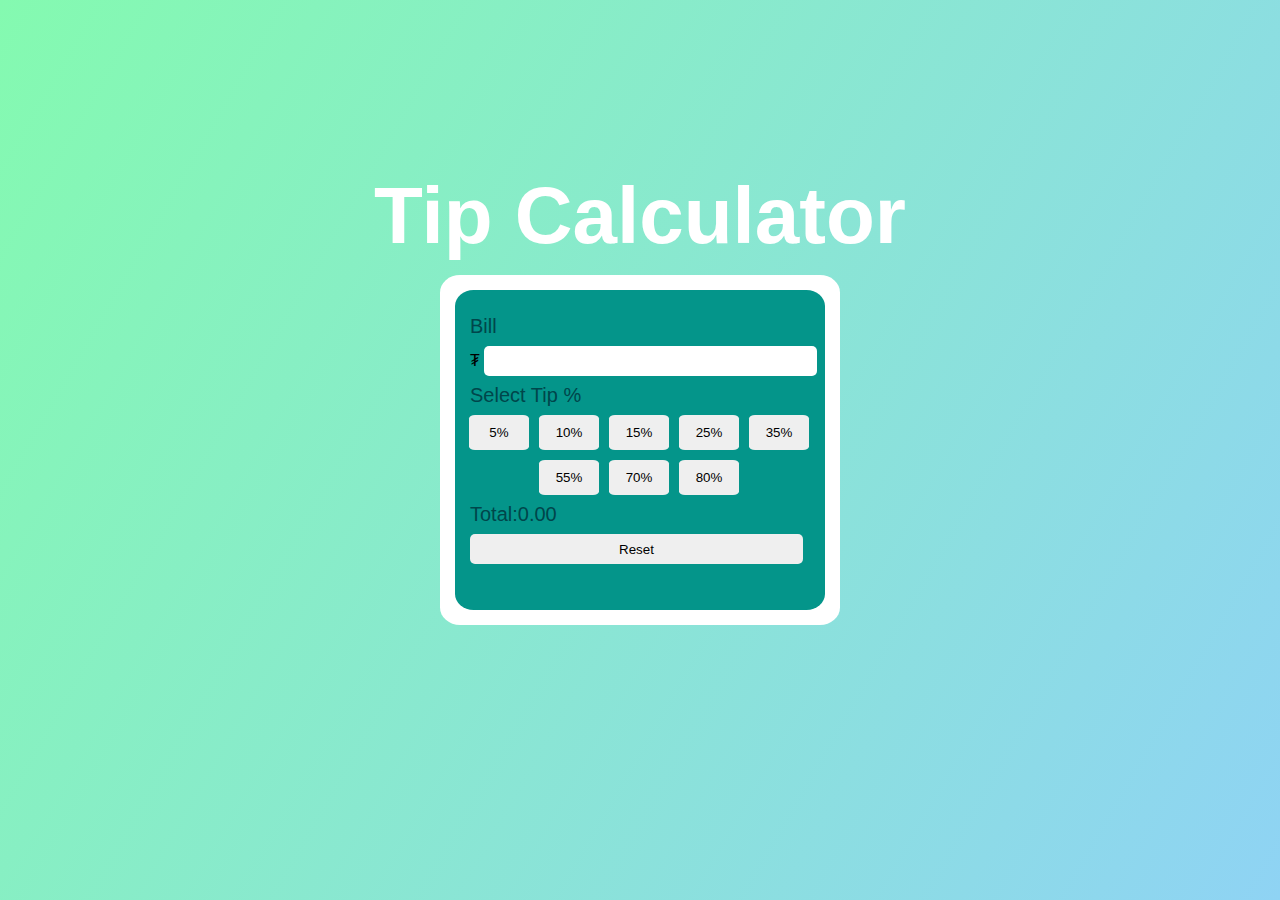
<file: index.html>
<!DOCTYPE html>
<html lang="en">
<head>
    <meta charset="UTF-8">
    <meta name="viewport" content="width=device-width, initial-scale=1.0">
    <title>document</title>
    <link rel="stylesheet" href="style.css">
</head>
<body>
    
    <p class="tip">
        Tip Calculator
    </p>
    
    <div class="table">
        <div class="innerTable">
            <div class="values">
                <p>
                    Bill
                </p>
                <div>
                    <span>₮</span>
                    <input id="billAmount" style="height: 30px; width: 90%; border-radius: 5px; border: 0;" type="number">
                </div>
                
                <p>
                    Select Tip %
                </p>
            
                <div id="perc" >
                    <button type="button" class="tip-buttons" value="5%">5% </button>
                    <button type="button" class="tip-buttons" value="5%">10% </button>
                    <button type="button" class="tip-buttons" value="5%">15% </button>
                    <button type="button" class="tip-buttons" value="5%">25% </button>
                    <button type="button" class="tip-buttons" value="5%">35% </button>
                    <button type="button" class="tip-buttons" value="5%">55% </button>
                    <button type="button" class="tip-buttons" value="5%">70% </button>
                    <button type="button" class="tip-buttons" value="5%">80% </button>
                   
                </div>

                <div id="totalTip">
                    <p>Total:<span id="tip">0.00</span></p>
                </div>

                <div id="reset">
                    <button id="clear">Reset</button>
                </div>
            </div>
        </div>
    </div>
    <script src="calc.js"></script>
</body>
</html>
</file>
<file: style.css>
*{
    margin: 0;
    padding: 0;
    box-sizing: border-box;
    font-family: Arial, Helvetica, sans-serif;
}

body{
    display: flex;
    row-gap: 100px;
    min-height: 100vh;
    align-items: center;
    flex-direction: column;
    justify-content: center;
    background-image: linear-gradient(120deg, #84fab0 0%, #8fd3f4 100%);
}

.tip{
    font-size: 80px;
    color: white;
    font-weight: 700;
    position: absolute;
    height: 100px;
    width: 540px;
    text-align: center;
    top: 170px;
}

.table{
    height: 350px;
    width: 400px; 
    background-color: white;
    position: absolute;
    border-radius: 5%;
    display: flex;
    justify-content: center;
    align-items: center;
}

.innerTable{
    height: 320px;
    width: 370px; 
    background-color: #04958a;
    position: absolute;
    border-radius: 5%;
}

.values{
    position: relative;
    top: 25px;
    left: 15px;
    display: flex;
    gap: 8px;
    flex-direction: column;
}

.values p{
    font-size: 20px;
    color: #00464b;
}

#perc{
    position: relative;
    left: -16px;
    display: flex;
    gap: 10px;
    justify-content: center;
    flex-wrap: wrap;
}
#perc button{
    height: 35px;
    width: 60px;
    border-radius: 10%;
    border: none;
    transition-duration: 0.4s;
    cursor: pointer;
}

.value input:hover{
    background-color: #04AA6D;
    color: white;
}

#reset button{
    position: relative;
    width: 90%;
    height: 30px;
    border: none;
    border-radius: 5px;
    cursor: pointer;
}
</file>
